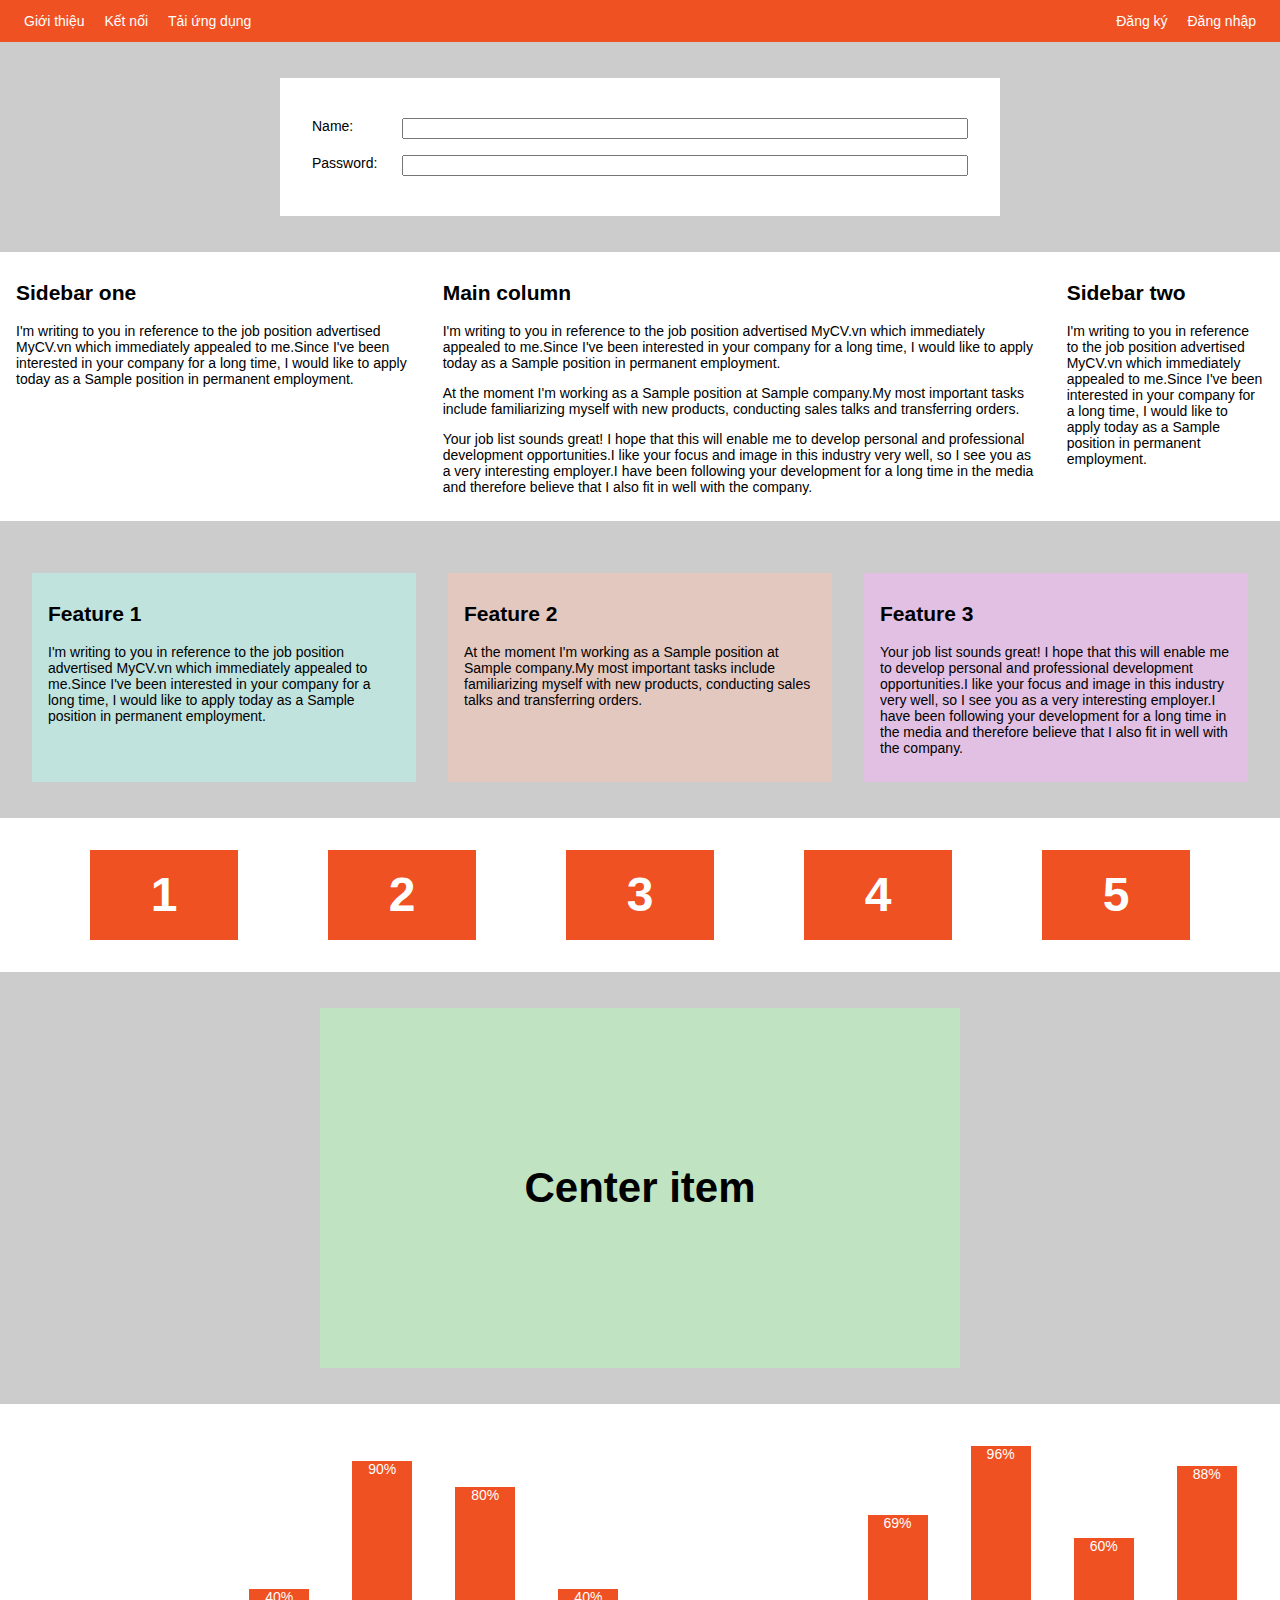
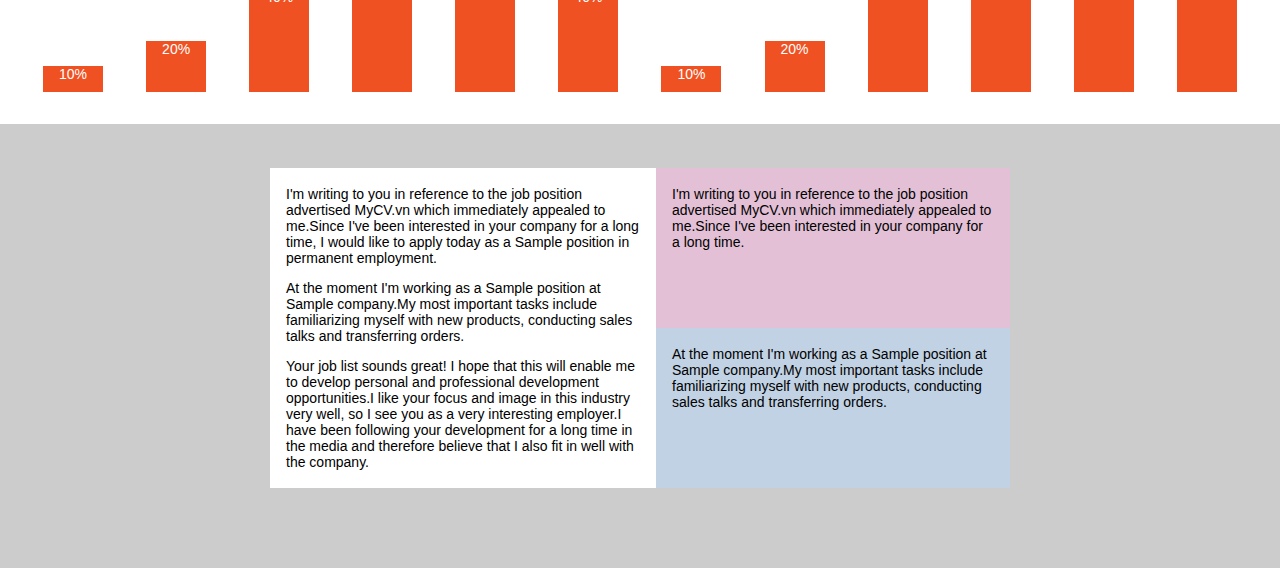
<file: index.html>
<!DOCTYPE html>
<html>
<head>
    <title>F8 - Shop</title>
    <meta charset="utf-8">
    <link rel="stylesheet" href="./main.css">
</head>

<body>
<!-- Navbar -->
<div class="nav">
    <ul class="nav-list">
        <li class="nav-item">Giới thiệu</li>
        <li class="nav-item">Kết nối</li>
        <li class="nav-item">Tải ứng dụng</li>
    </ul>
    <ul class="nav-list">
        <li class="nav-item">Đăng ký</li>
        <li class="nav-item">Đăng nhập</li>
    </ul>
</div>

<!-- Form layout -->
<div class="form-container">
    <form action="" class="form">
        <div class="form__row">
            <label class="form__label" for="name">Name:</label>
            <input class="form__input" type="text" id="name">
        </div>
        <div class="form__row">
            <label class="form__label" for="password">Password:</label>
            <input class="form__input" type="password" id="password">
        </div>
    </form>
</div>

<!-- Column layout -->
<div class="column-layout">
    <div class="column-item sidebar-one">
        <h2>Sidebar one</h2>
        <p>I'm writing to you in reference to the job position advertised MyCV.vn which immediately appealed to me.Since I've been interested in your company for a long time, I would like to apply today as a Sample position in permanent employment.</p>
    </div>
    <div class="column-item main-column">
        <h2>Main column</h2>
        <p>I'm writing to you in reference to the job position advertised MyCV.vn which immediately appealed to me.Since I've been interested in your company for a long time, I would like to apply today as a Sample position in permanent employment.</p>
        <p>At the moment I'm working as a Sample position at Sample company.My most important tasks include familiarizing myself with new products, conducting sales talks and transferring orders.</p>
        <p>Your job list sounds great! I hope that this will enable me to develop personal and professional development opportunities.I like your focus and image in this industry very well, so I see you as a very interesting employer.I have been following your development for a long time in the media and therefore believe that I also fit in well with the company.</p>
    </div>
    <div class="column-item sidebar-two">
        <h2>Sidebar two</h2>
        <p>I'm writing to you in reference to the job position advertised MyCV.vn which immediately appealed to me.Since I've been interested in your company for a long time, I would like to apply today as a Sample position in permanent employment.</p>
    </div>
</div>

<!-- Feature layout -->
<div class="feature-layout">
    <div class="feature-item">
        <h2>Feature 1</h2>
        <p>I'm writing to you in reference to the job position advertised MyCV.vn which immediately appealed to me.Since I've been interested in your company for a long time, I would like to apply today as a Sample position in permanent employment.</p>
    </div>
    <div class="feature-item">
        <h2>Feature 2</h2>
        <p>At the moment I'm working as a Sample position at Sample company.My most important tasks include familiarizing myself with new products, conducting sales talks and transferring orders.</p>
    </div>
    <div class="feature-item">
        <h2>Feature 3</h2>
        <p>Your job list sounds great! I hope that this will enable me to develop personal and professional development opportunities.I like your focus and image in this industry very well, so I see you as a very interesting employer.I have been following your development for a long time in the media and therefore believe that I also fit in well with the company.</p>
    </div>
</div>

<!-- Wrap layout -->
<div class="wrap-layout">
    <div class="wrap-layout__item">1</div>
    <div class="wrap-layout__item">2</div>
    <div class="wrap-layout__item">3</div>
    <div class="wrap-layout__item">4</div>
    <div class="wrap-layout__item">5</div>
</div>

<!-- Center layout -->
<div class="center-layout">
    <h3 class="center-layout__item">Center item</h3>
</div>

<!-- Chart -->
<div class="chart-layout">
    <div class="chart-layout__item" style="--percent: 10%">10%</div>
    <div class="chart-layout__item" style="--percent: 20%">20%</div>
    <div class="chart-layout__item" style="--percent: 40%">40%</div>
    <div class="chart-layout__item" style="--percent: 90%">90%</div>
    <div class="chart-layout__item" style="--percent: 80%">80%</div>
    <div class="chart-layout__item" style="--percent: 40%">40%</div>
    <div class="chart-layout__item" style="--percent: 10%">10%</div>
    <div class="chart-layout__item" style="--percent: 20%">20%</div>
    <div class="chart-layout__item" style="--percent: 69%">69%</div>
    <div class="chart-layout__item" style="--percent: 96%">96%</div>
    <div class="chart-layout__item" style="--percent: 60%">60%</div>
    <div class="chart-layout__item" style="--percent: 88%">88%</div>
</div>

<!-- End -->
<div class="the-end">
    <div class="the-end__first">
        <p>I'm writing to you in reference to the job position advertised MyCV.vn which immediately appealed to me.Since I've been interested in your company for a long time, I would like to apply today as a Sample position in permanent employment.</p>
        <p>At the moment I'm working as a Sample position at Sample company.My most important tasks include familiarizing myself with new products, conducting sales talks and transferring orders.</p>
        <p>Your job list sounds great! I hope that this will enable me to develop personal and professional development opportunities.I like your focus and image in this industry very well, so I see you as a very interesting employer.I have been following your development for a long time in the media and therefore believe that I also fit in well with the company.</p>
    </div>
    <div class="the-end__second">
        <div class="the-end__second-one">
            <p>I'm writing to you in reference to the job position advertised MyCV.vn which immediately appealed to me.Since I've been interested in your company for a long time.</p>
        </div>
        <div class="the-end__second-two">
            <p>At the moment I'm working as a Sample position at Sample company.My most important tasks include familiarizing myself with new products, conducting sales talks and transferring orders.</p>
        </div>
    </div>
</div>
</body>
</html>
</file>
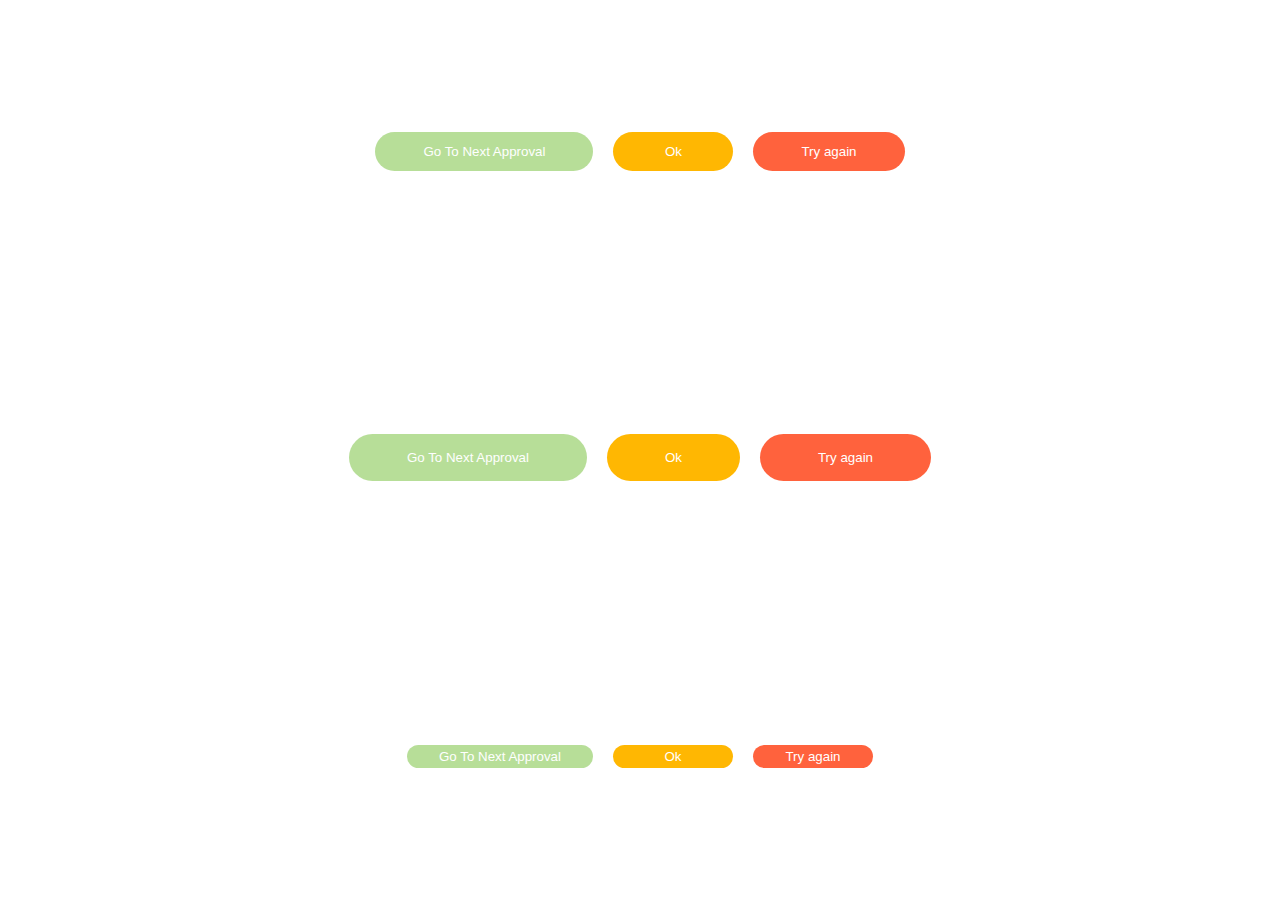
<file: BEM/Button/index.html>
<!DOCTYPE html>
<html lang="en">
<head>
    <meta charset="UTF-8">
    <title>BEM</title>
    <link rel="stylesheet"  href="style.css">
</head>
<body>
<div>
    <button class="btn btn--success btn--disabled">Go To Next Approval</button>
    <button class="btn btn--warn">Ok</button>
    <button class="btn btn--danger">Try again</button>
</div>
<div>
    <button class="btn btn--size-l btn--success btn--disabled">Go To Next Approval</button>
    <button class="btn btn--size-l btn--warn">Ok</button>
    <button class="btn btn--size-l btn--danger">Try again</button>
</div>
<div>
    <button class="btn btn--size-s btn--success btn--disabled">Go To Next Approval</button>
    <button class="btn btn--size-s btn--warn">Ok</button>
    <button class="btn btn--size-s btn--danger">Try again</button>
</div>
</body>
</html>
</file>
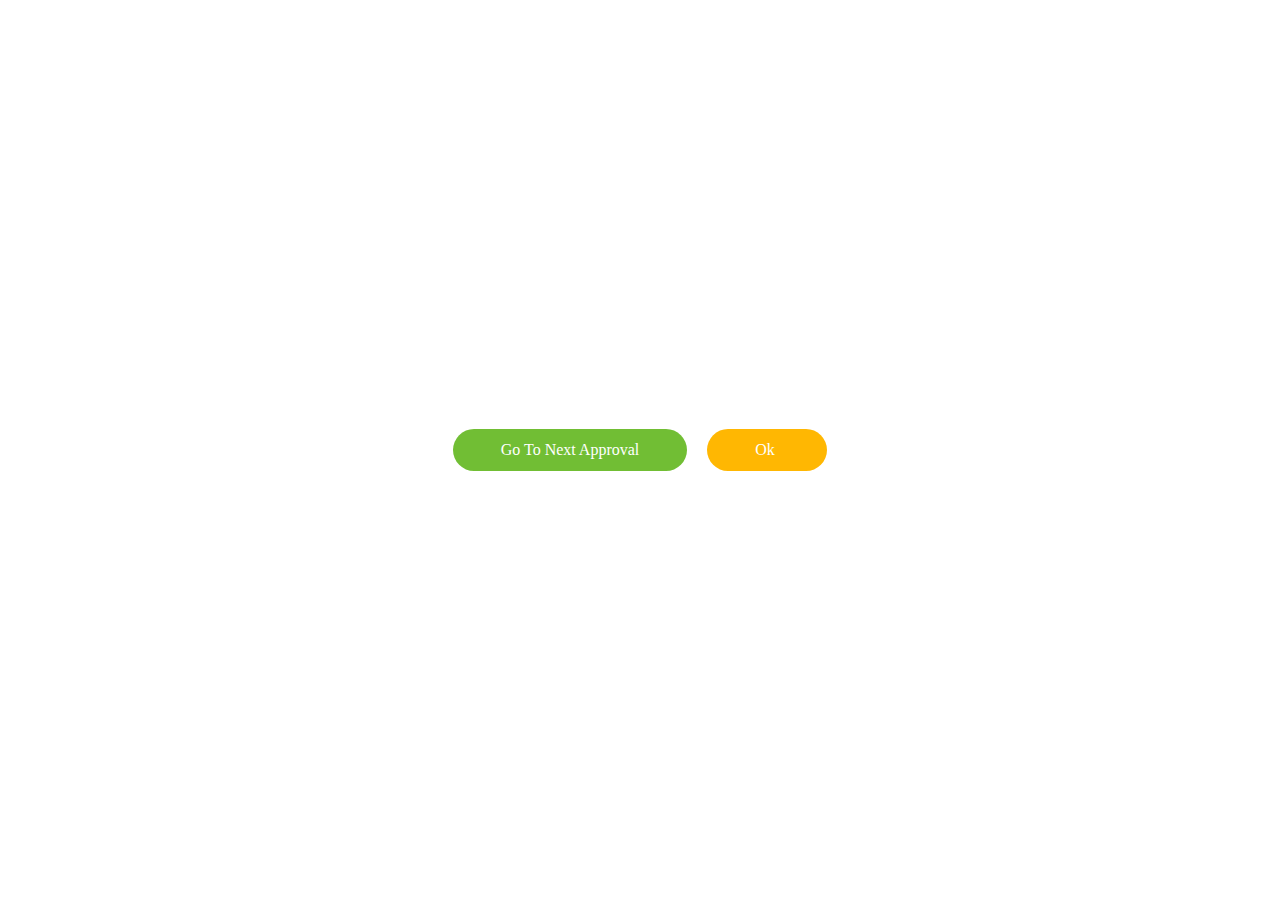
<file: BEM/ToastMsg/index.html>
<!DOCTYPE html>
<html lang="en">
<head>
    <meta charset="UTF-8">
    <title>Title</title>
    <link rel="stylesheet" href="style.css">
    <link rel="stylesheet" href="button.css">
    <link rel="stylesheet" href="https://cdnjs.cloudflare.com/ajax/libs/font-awesome/6.0.0-beta3/css/all.min.css"
          integrity="sha512-Fo3rlrZj/k7ujTnHg4CGR2D7kSs0v4LLanw2qksYuRlEzO+tcaEPQogQ0KaoGN26/zrn20ImR1DfuLWnOo7aBA=="
          crossorigin="anonymous" referrerpolicy="no-referrer"/>
</head>
<body>
    <div id="toast"></div>
    <div>
        <div class="btn btn--success">Go To Next Approval</div>
        <div class="btn btn--warn">Ok</div>
    </div>
<script src="index.js"></script>
</body>
</html>
</file>
<file: main.css>
* {
    box-sizing: border-box;
}

html, body {
    margin: 0;
    padding: 0;
    font-size: 14px;
    font-family: Arial, Helvetica, sans-serif;
}

body {
    background-color: #ccc;
}

/* Navbar */
.nav {
    min-height: 42px;
    background-color: #EF5122;
    display: flex;
    /*
      Ngoài cách này, các bạn có thể
      sử dụng 1 trong 2 cách mình
      comment phía dưới
    */
    justify-content: space-between;
}

/* Cách này */
/* .nav-list:nth-child(1) {
  margin-right: auto;
} */

/* Hoặc cách này */
/* .nav-list:nth-child(2) {
  margin-left: auto;
} */

.nav-list {
    padding-left: 0;
    margin: auto 16px;
}

.nav-item {
    color: #fff;
    list-style: none;
    margin: 0 8px;
    display: inline-block;
}

/* Form layout */
.form-container {
    max-width: 720px;
    padding: 32px;
    margin: 36px auto 0 auto;
    background-color: #fff;
}

.form__row {
    padding: 8px 0;
    display: flex;
}

.form__label {
    min-width: 90px;
}

.form__input {
    flex: 1;
}

/* Column layout */
.column-layout {
    margin-top: 36px;
    padding: 12px 0;
    background-color: #fff;
    display: flex;
}

.column-item {
    padding: 0 16px;
}

.sidebar-one {
    flex: 2;
}

.sidebar-two {
    flex: 1;
}

.main-column {
    flex: 3;
}

/* Feature layout */
.feature-layout {
    margin-top: 36px;
    display: flex;
    justify-content: space-evenly;
    flex-direction: column;
}

/* PC, Tablet */
@media (min-width: 740px) {
    .feature-layout {
        flex-direction: row;
    }
}

.feature-item {
    padding: 12px 16px;
    margin-top: 16px;
    flex-basis: 30%;
}

.feature-item:nth-child(1) {
    background-color: rgb(192, 227, 222);
}

.feature-item:nth-child(2) {
    background-color: rgb(227, 200, 192);
}

.feature-item:nth-child(3) {
    background-color: rgb(226, 192, 227);
}

/* Wrap layout */
.wrap-layout {
    background-color: #fff;
    margin-top: 36px;
    padding: 12px 0 32px 0;
    display: flex;
    justify-content: space-evenly;
    flex-wrap: wrap;
    flex-direction: row;
}

.wrap-layout__item {
    width: 148px;
    height: 90px;
    color: #fff;
    text-align: center;
    line-height: 90px;
    font-size: 48px;
    font-weight: 700;
    margin-top: 20px;
    background-color: #EF5122;
}

/* Center layout */
.center-layout {
    background-color: rgb(192, 227, 194);
    margin: 36px auto 0 auto;
    padding: 32px 0;
    max-width: 640px;
    height: 360px;
    display: flex;
}

.center-layout__item {
    font-size: 42px;
    font-weight: 700;
    /*
      Cũng có cách khác là các bạn
      thêm 2 thuộc tính vào flex-container:
      justify-content: center;
      align-item: center;

      cũng cho kết quả tương tự,
      nhưng cách margin: auto này
      ngắn gọn hơn
    */
    margin: auto;
}

/* Chart layout */
.chart-layout {
    margin: 36px auto 0 auto;
    padding: 32px 0;
    height: 320px;
    background-color: #fff;
    display: flex;
    justify-content: space-evenly;
}

.chart-layout__item {
    align-self: flex-end;
    width: 60px;
    color: #fff;
    text-align: center;
    height: var(--percent);
    background-color: #EF5122;
    animation: growth ease-in 0.5s;
}

@keyframes growth {
    from {
        opacity: 0;
        height: calc(var(--percent) - 50%);
    }
    to {
        opacity: 1;
        height: var(--percent);
    }
}

/* End */
.the-end {
    margin: 12px auto 48px auto;
    padding: 32px 0;
    max-width: 740px;
    min-height: 360px;
    display: flex;
    flex-direction: row;
}

.the-end__first {
    padding: 4px 16px;
    background-color: #fff;
    flex: 1;
}

.the-end__second {
    flex: 1;
    display: flex;
    flex-direction: column;
}

.the-end__second-one {
    flex: 1;
    padding: 4px 16px;
    background-color: rgb(227, 192, 214);
}

.the-end__second-two {
    flex: 1;
    padding: 4px 16px;
    background-color: rgb(192, 210, 227);
    flex-flow: row wrap;
}
</file>
<file: BEM/Button/style.css>
*{
    padding: 0;
    margin: 0;
    box-sizing: border-box;
}

body{
    height: 100vh;
    display: flex;
    flex-direction: column;
    font-family: "Helvetica Neue";
}

body > div{
    margin: auto;
}

.btn{
    display: inline-block;
    text-decoration: none;
    background-color: transparent;
    border: none;
    outline: none;
    border-radius: 50px;
    color: #ffff;
    padding: 12px 48px;
    cursor: pointer;
    transition: opacity 0.2s ease;
    min-width: 120px;
}

.btn:hover{
    opacity: 0.8;
}

.btn + .btn{
    margin-left: 16px;
}
.btn--danger{
    background-color: #ff623d;
}

.btn--warn{
    background-color: #ffb702;
}

.btn--success{
    background-color: #71be34;
}

.btn--disabled{
    opacity: 0.5 !important;
    cursor: default;
}

.btn--size-l{
    padding: 16px 58px;
}

.btn--size-s{
    padding: 4px 32px;
}
</file>
<file: BEM/ToastMsg/style.css>
.toast{
    display: flex;
    align-items: center;
    background-color: #ffffff;
    border-radius: 2px;
    padding: 20px 0;
    border-left: 4px solid;
    box-shadow: 0 5px 8px rgba(0, 0, 0, 0.08);
    min-width: 400px;
    max-width: 450px;
    transition: all linear 0.3s;
}

@keyframes slide-in-left {
    from{
        opacity: 0;
        transform: translateX(calc(100% + 32px));
    } to {
    opacity: 1;
              transform: translateX(0);
          }
}

@keyframes fadeOut{
    to{
        opacity: 0;
    }
}
.toast + .toast{
    margin: 24px 0 0 0;
}

.toast__close{
    padding: 0 16px;
}
.toast__icon{
    font-size: 24px;
}

.toast__body{
    flex-grow: 1;
}

.toast__title{
    font-size: 16px;
    font-weight: 600;
    color: #333;
}

.toast__msg{
    font-size: 14px;
    color: #888;
    margin-top: 6px;
    line-height: 1.5;
}

.toast__close{
    font-size: 20px;
    color: rgba(0, 0, 0, 0.3);
    cursor: pointer;
}

.toast--success {
    border-color: #47d864 ;
}

.toast--success .toast__icon{
    color: #47d864 ;
}

.toast--info{
    border-color: #2f86eb ;
}

.toast--info .toast__icon{
    color: #2f86eb ;
}

.toast--warning{
border-color: #ffc021;
}

.toast--warning .toast__icon{
    color: #ffc021 ;
}

.toast--error{
border-color:#ff623d;
}

.toast--error .toast__icon{
    color: #ff623d ;
}

#toast{
    position: fixed;
    top: 32px;
    right: 32px;
    z-index: 99999;
}
</file>
<file: BEM/ToastMsg/button.css>
*{
    padding: 0;
    margin: 0;
    box-sizing: border-box;
}

body{
    height: 100vh;
    display: flex;
    flex-direction: column;
    font-family: "Helvetica Neue";
}

body > div{
    margin: auto;
}

.btn{
    display: inline-block;
    text-decoration: none;
    background-color: transparent;
    border: none;
    outline: none;
    border-radius: 50px;
    color: #ffff;
    padding: 12px 48px;
    cursor: pointer;
    transition: opacity 0.2s ease;
    min-width: 120px;
}

.btn:hover{
    opacity: 0.8;
}

.btn + .btn{
    margin-left: 16px;
}
.btn--danger{
    background-color: #ff623d;
}

.btn--warn{
    background-color: #ffb702;
}

.btn--success{
    background-color: #71be34;
}

.btn--disabled{
    opacity: 0.5 !important;
    cursor: default;
}

.btn--size-l{
    padding: 16px 58px;
}

.btn--size-s{
    padding: 4px 32px;
}
</file>
